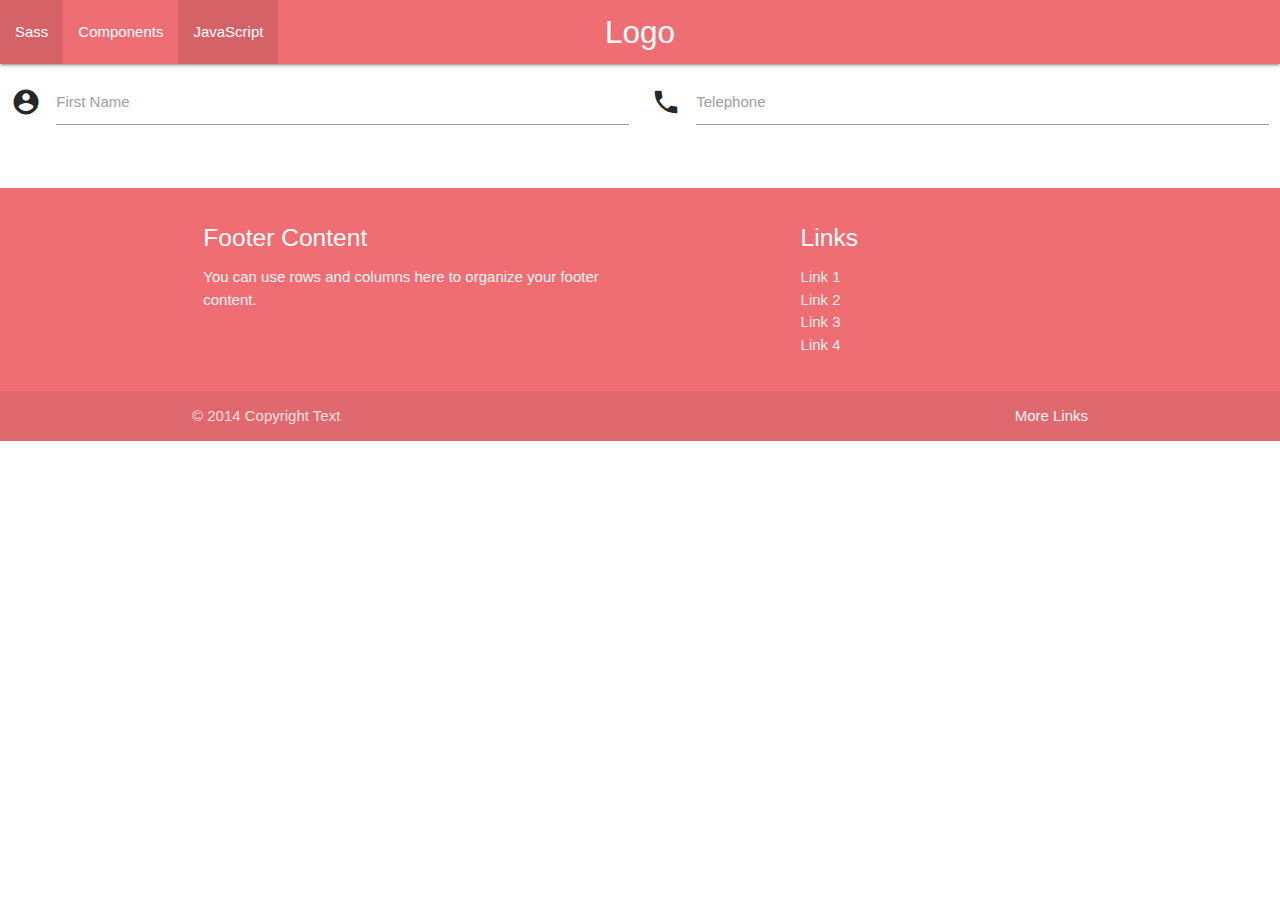
<file: index.html>
<!DOCTYPE html>
<html lang="en">
<head>
    <meta charset="UTF-8">
    <meta name="viewport" content="width=device-width, initial-scale=1.0">
    <title>Document</title>
     <link rel="stylesheet" href="./css/style.css">
      <!-- Compiled and minified CSS -->
    <link rel="stylesheet" href="https://cdnjs.cloudflare.com/ajax/libs/materialize/1.0.0/css/materialize.min.css">
     <!--Import Google Icon Font-->
     <link href="https://fonts.googleapis.com/icon?family=Material+Icons" rel="stylesheet">
</head>
<body>



<!-- Header start -->



<nav>
    <div class="nav-wrapper">
      <a href="#!" class="brand-logo center">Logo</a>
      <ul class="left hide-on-med-and-down">
        <li><a href="sass.html">Sass</a></li>
        <li><a href="badges.html">Components</a></li>
        <li class="active"><a href="collapsible.html">JavaScript</a></li>
      </ul>
    </div>
  </nav>


<!-- Header End -->
<div class="row">
    <form class="col s12">
      <div class="row">
        <div class="input-field col s6">
          <i class="material-icons prefix">account_circle</i>
          <input id="icon_prefix" type="text" class="validate">
          <label for="icon_prefix">First Name</label>
        </div>
        <div class="input-field col s6">
          <i class="material-icons prefix">phone</i>
          <input id="icon_telephone" type="tel" class="validate">
          <label for="icon_telephone">Telephone</label>
        </div>
      </div>
    </form>
  </div>
  
  <footer class="page-footer">
    <div class="container">
      <div class="row">
        <div class="col l6 s12">
          <h5 class="white-text">Footer Content</h5>
          <p class="grey-text text-lighten-4">You can use rows and columns here to organize your footer content.</p>
        </div>
        <div class="col l4 offset-l2 s12">
          <h5 class="white-text">Links</h5>
          <ul>
            <li><a class="grey-text text-lighten-3" href="#!">Link 1</a></li>
            <li><a class="grey-text text-lighten-3" href="#!">Link 2</a></li>
            <li><a class="grey-text text-lighten-3" href="#!">Link 3</a></li>
            <li><a class="grey-text text-lighten-3" href="#!">Link 4</a></li>
          </ul>
        </div>
      </div>
    </div>
    <div class="footer-copyright">
      <div class="container">
      © 2014 Copyright Text
      <a class="grey-text text-lighten-4 right" href="#!">More Links</a>
      </div>
    </div>
  </footer>
    <!-- <div id="car-move"> 
  <img src="./images/car-no-tyer.png" alt="" width="400">

    </div> -->

<!-- 
     <div id="css-3d"> this is csss 3d</div>
  <div id="main">
<div id="div1">  
    <h3> this is div 1</h3>

</div>
<div id="div2">
    <h3> this is div 2</h3>
  
</div>
<div id="div3"> 
    <h3> this is div 3</h3>
   
</div>




 -->


  </div>
   <!-- Compiled and minified JavaScript -->
   <script src="https://cdnjs.cloudflare.com/ajax/libs/materialize/1.0.0/js/materialize.min.js"></script>
</body>
</html>
</file>
<file: css/style.css>
#car-move{
  animation: 5s linear mycar;


}

@keyframes mycar{
  form{ margin-left:-55px}
  to{ margin-left: 1200px;}

}


/* #main{

    display: inline-flex;
    padding-left: 204px;
  
}


#div1{

 width:300px;
 height: 300px;
 margin: 20px;
 background-color: green;
 animation: 10s linear movediv;

}
#div2{

    width:300px;
    height: 300px;
 margin: 20px;
 background-color: red;
 animation: 10s linear movediv;

   
   }#div3{
  
    width:300px;
    height: 300px;
 margin: 20px;
 background-color: black;
 animation: 10s linear movediv;

 



   
   }




   @keyframes movediv{

 from{transform: rotate(90deg); background-color: indigo;}
 to{transform: rotate(360deg); background-color: indigo;}

 

   } */

/* 
    #css-3d{

   background-color: red;
    width: 400px;
     height: 400px;
     animation:  10s linear mymove;
    }
    @keyframes mymove{
   0%{ background-color: black; width: 500px; height: 500px;}
  25%{ background-color: blue;width: 1000px; height: 1000px;}
  75%{ background-color: rebeccapurple;width: 1000px; height: 1000px;}
  100%{ background-color: red;width: 1000px; height: 1000px;}

   

    } */
</file>
